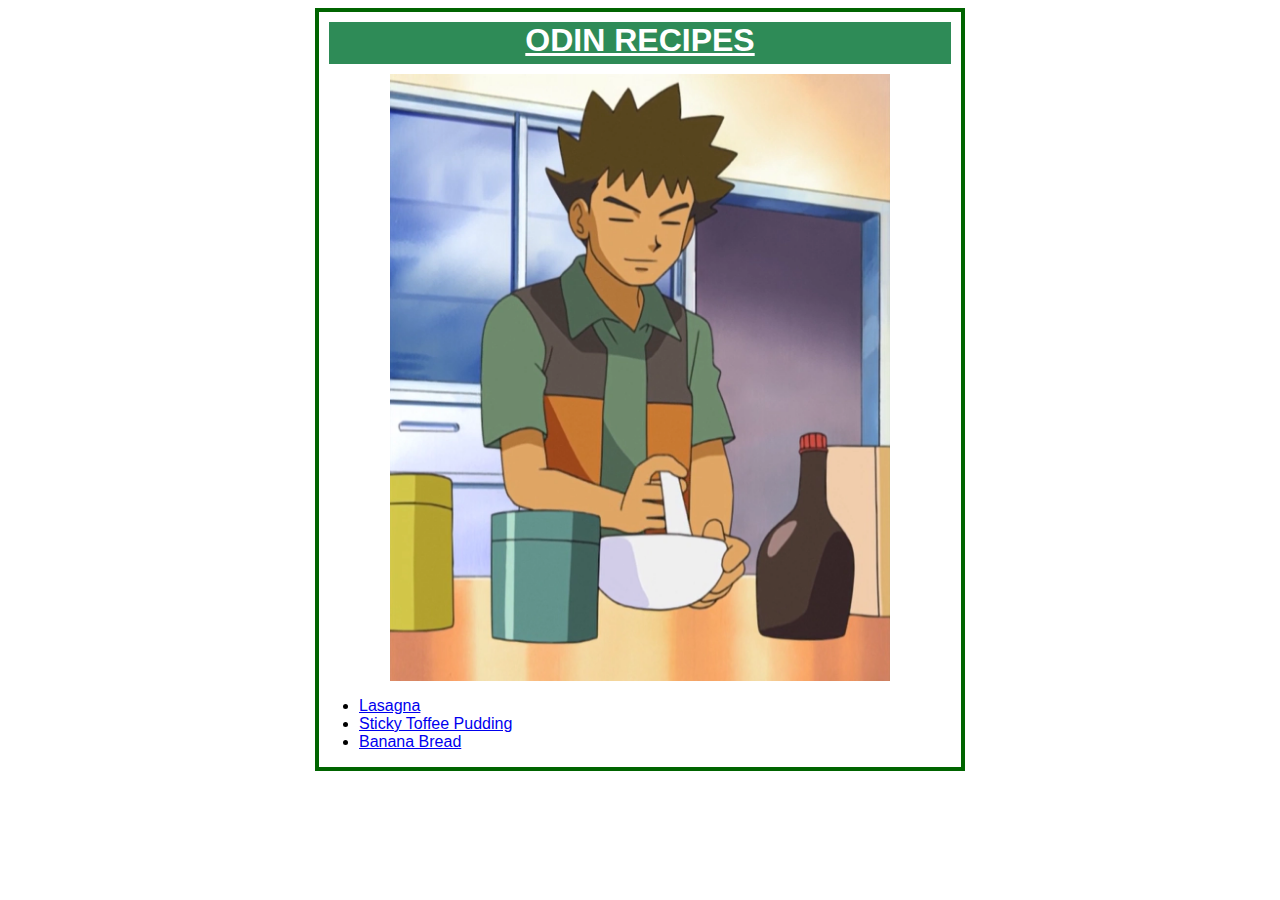
<file: index.html>
<!DOCTYPE html>
<html lang="en">
<head>
    <meta charset="UTF-8">
    <meta name="viewport" content="width=device-width, initial-scale=1.0">
    <title>Odin Recipes</title>
    <link rel="stylesheet" href="style.css">
</head>
<body>
    <div class="recipe-card">
        <h1>Odin Recipes</h1>
        <img src="img/brock.jpg" alt="brock">
            <ul>
                <li><a href="recipes/lasagna.html">Lasagna</a></li>
                <li><a href="recipes/pudding.html">Sticky Toffee Pudding</a></li>
                <li><a href="recipes/bananabread.html">Banana Bread</a></li>
            </ul>
    </div>
    </body>
</html>
</file>
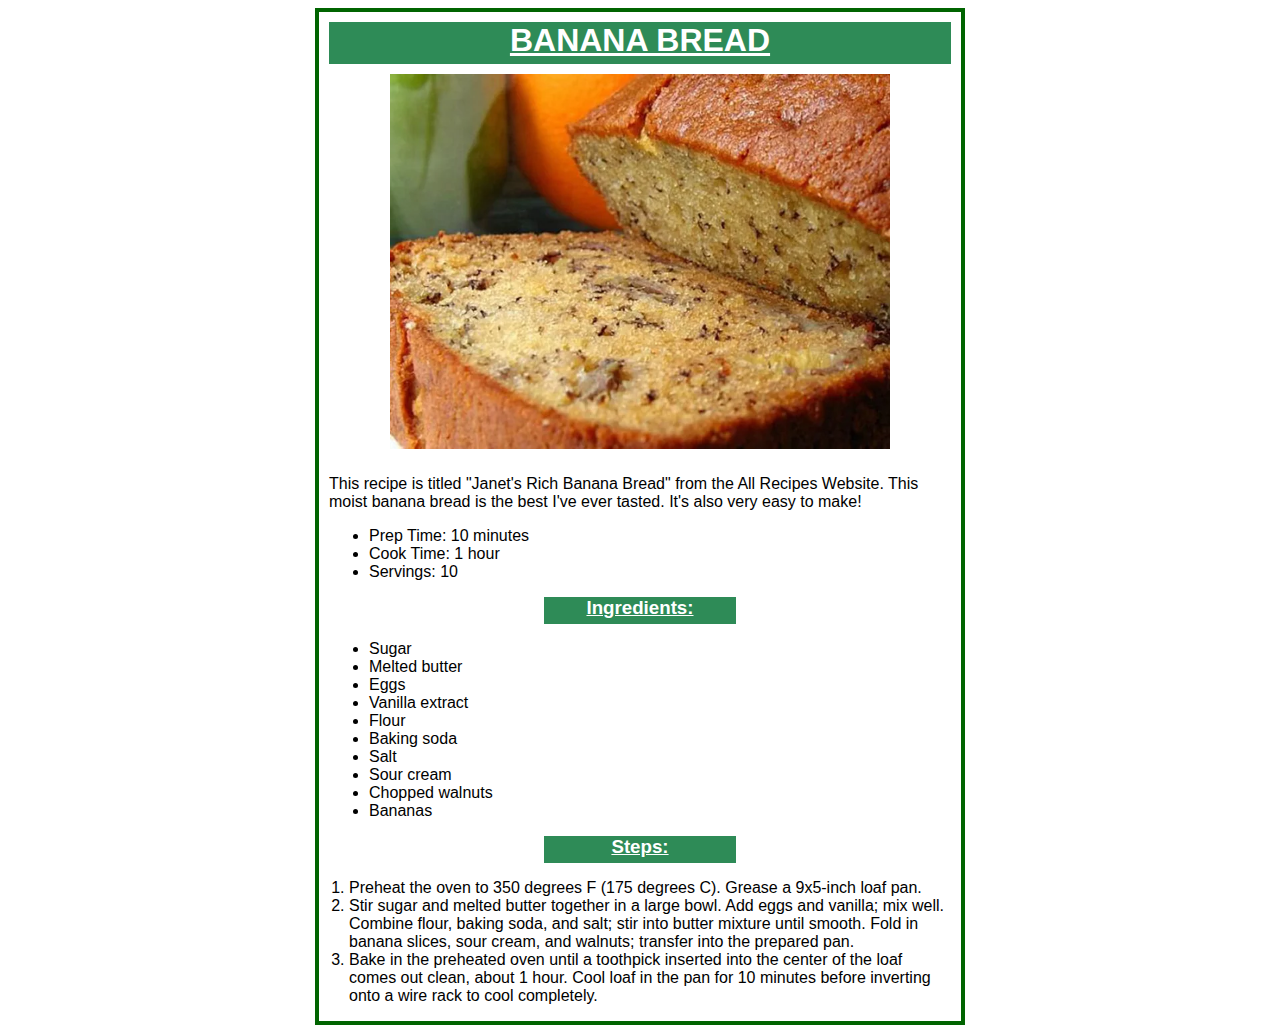
<file: recipes/bananabread.html>
<!DOCTYPE html>
<html lang="en">
<head>
    <meta charset="UTF-8">
    <meta name="viewport" content="width=device-width, initial-scale=1.0">
    <title>Banana Bread</title>
    <link rel="stylesheet" href="../style.css">
</head>
<body>
    <div class="recipe-card">
        <h1>Banana Bread</h1>
        <img src="../img/bananabread.jpg" alt="banana bread">
        <div class="description">
            <p>This recipe is titled "Janet's Rich Banana Bread" from the All Recipes Website.  This moist banana bread is the best I've ever tasted.  It's also very easy to make!</p>
            <div class="times">
                <ul>
                    <li>Prep Time: 10 minutes</li>
                    <li>Cook Time: 1 hour</li>
                    <li>Servings: 10</li>
                </ul>
            </div>
        </div>
        <h3>Ingredients:</h3>
            <div class="ingredients">
                <ul>
                    <li>Sugar</li>
                    <li>Melted butter</li>
                    <li>Eggs</li>
                    <li>Vanilla extract</li>
                    <li>Flour</li>
                    <li>Baking soda</li>
                    <li>Salt</li>
                    <li>Sour cream</li>
                    <li>Chopped walnuts</li>
                    <li>Bananas</li>
                </ul>
            </div>
        <h3>Steps:</h3>
            <div class="steps">
                <ol>
                    <li>Preheat the oven to 350 degrees F (175 degrees C). Grease a 9x5-inch loaf pan.</li>
                    <li>Stir sugar and melted butter together in a large bowl. Add eggs and vanilla; mix well. Combine flour, baking soda, and salt; stir into butter mixture until smooth. Fold in banana slices, sour cream, and walnuts; transfer into the prepared pan.</li>
                    <li>Bake in the preheated oven until a toothpick inserted into the center of the loaf comes out clean, about 1 hour. Cool loaf in the pan for 10 minutes before inverting onto a wire rack to cool completely.</li>
                </ol>
            </div>
    </div>
</body>
</html>
</file>
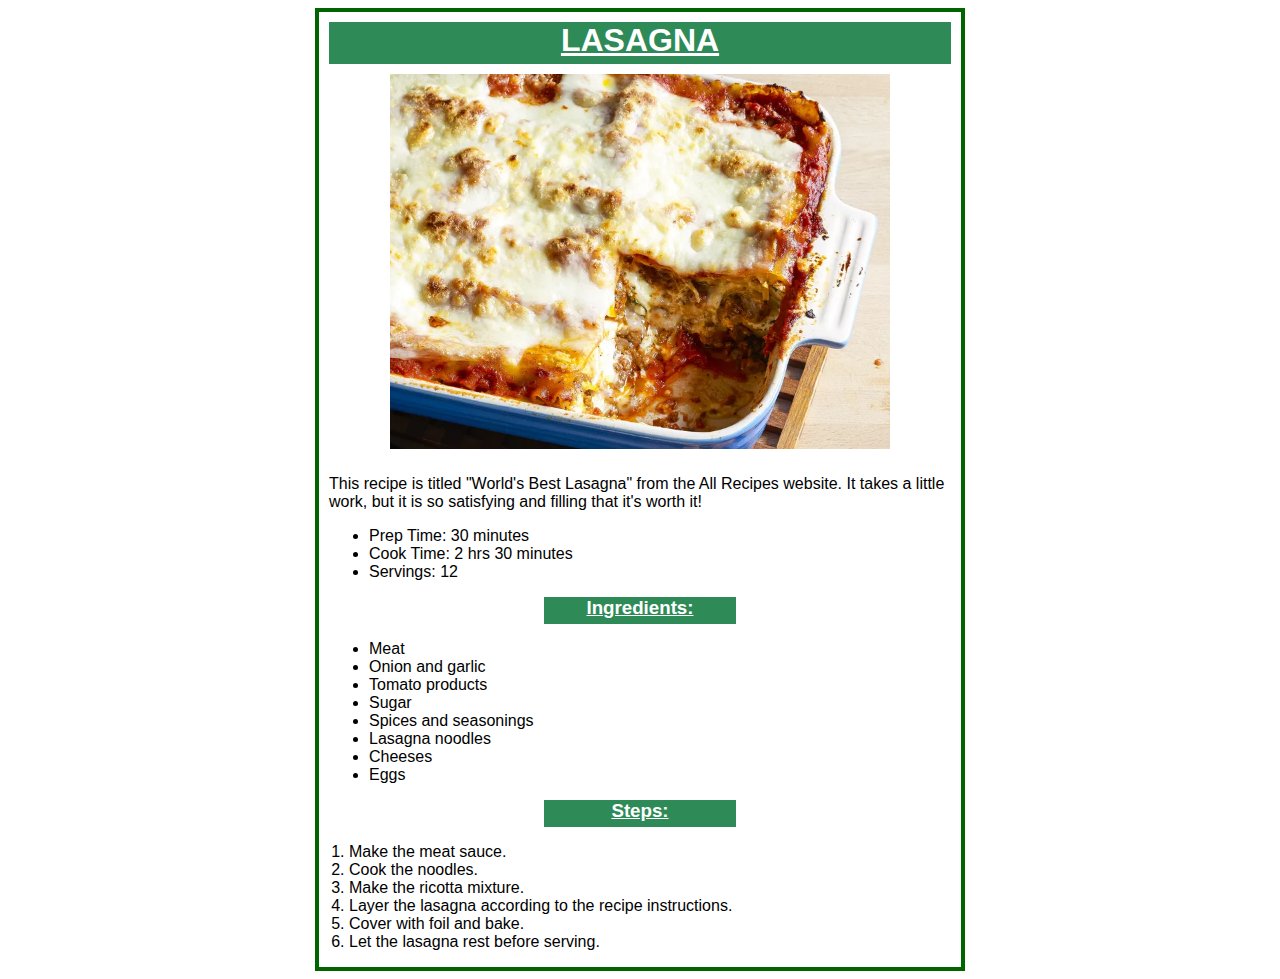
<file: recipes/lasagna.html>
<!DOCTYPE html>
<html lang="en">
<head>
    <meta charset="UTF-8">
    <meta name="viewport" content="width=device-width, initial-scale=1.0">
    <title>Lasagna</title>
    <link rel="stylesheet" href="../style.css">
</head>
<body>
    <div class="recipe-card">
        <h1>Lasagna</h1>
        <img src="../img/lasagna2.jpg" alt="lasagna">
        <div class="description">
            <p>This recipe is titled "World's Best Lasagna" from the All Recipes website.  It takes a little work, but it is so satisfying and filling that it's worth it!</p>   
            <div class="times">
                <ul>
                    <li>Prep Time: 30 minutes</li>
                    <li>Cook Time: 2 hrs 30 minutes</li>
                    <li>Servings: 12</li>
                </ul>
            </div>
        </div>
        <h3>Ingredients:</h3>
            <div class="ingredients">
                <ul>
                    <li>Meat</li>
                    <li>Onion and garlic</li>
                    <li>Tomato products</li>
                    <li>Sugar</li>
                    <li>Spices and seasonings</li>
                    <li>Lasagna noodles</li>
                    <li>Cheeses</li>
                    <li>Eggs</li>
                </ul>
            </div>
        <h3>Steps:</h3>
            <div class="steps">
                <ol>
                    <li>Make the meat sauce.</li>
                    <li>Cook the noodles.</li>
                    <li>Make the ricotta mixture.</li>
                    <li>Layer the lasagna according to the recipe instructions.</li>
                    <li>Cover with foil and bake.</li>
                    <li>Let the lasagna rest before serving.</li>
                </ol>
            </div>
    </div>
</body>
</html>
</file>
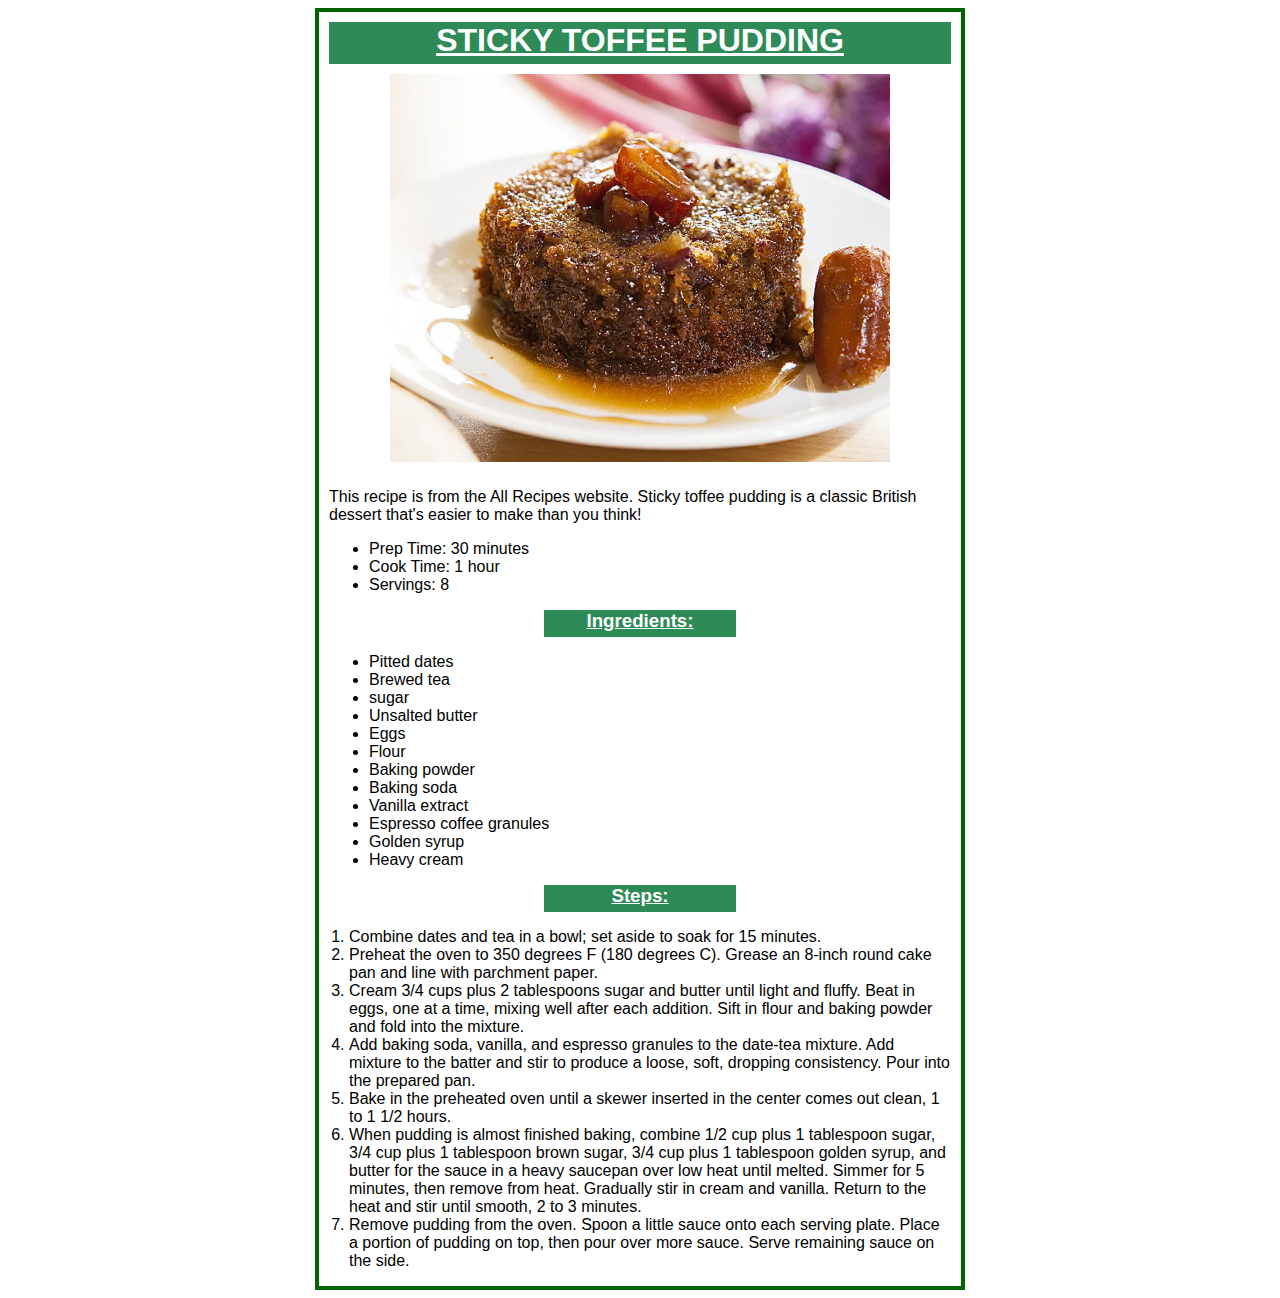
<file: recipes/pudding.html>
<!DOCTYPE html>
<html lang="en">
<head>
    <meta charset="UTF-8">
    <meta name="viewport" content="width=device-width, initial-scale=1.0">
    <title>Sticky Toffee Pudding</title>
    <link rel="stylesheet" href="../style.css">
</head>
<body>
    <div class="recipe-card">
        <h1>Sticky Toffee Pudding</h1>
        <img src="../img/pudding.jpg" alt="pudding">
        <div class="description">
            <p>This recipe is from the All Recipes website.  Sticky toffee pudding is a classic British dessert that's easier to make than you think!</p>
            <div class="times">
                <ul>
                    <li>Prep Time: 30 minutes</li>
                    <li>Cook Time: 1 hour</li>
                    <li>Servings: 8</li>
                </ul>
            </div>
        </div>
        <h3>Ingredients:</h3>
            <div class="ingredients">
                <ul>
                    <li>Pitted dates</li>
                    <li>Brewed tea</li>
                    <li>sugar</li>
                    <li>Unsalted butter</li>
                    <li>Eggs</li>
                    <li>Flour</li>
                    <li>Baking powder</li>
                    <li>Baking soda</li>
                    <li>Vanilla extract</li>
                    <li>Espresso coffee granules</li>
                    <li>Golden syrup</li>
                    <li>Heavy cream</li>
                </ul>
            </div>
        <h3>Steps:</h3>
            <div class="steps">
                <ol>
                    <li>Combine dates and tea in a bowl; set aside to soak for 15 minutes.</li>
                    <li>Preheat the oven to 350 degrees F (180 degrees C). Grease an 8-inch round cake pan and line with parchment paper.</li>
                    <li>Cream 3/4 cups plus 2 tablespoons sugar and butter until light and fluffy. Beat in eggs, one at a time, mixing well after each addition. Sift in flour and baking powder and fold into the mixture.</li>
                    <li>Add baking soda, vanilla, and espresso granules to the date-tea mixture. Add mixture to the batter and stir to produce a loose, soft, dropping consistency. Pour into the prepared pan.</li>
                    <li>Bake in the preheated oven until a skewer inserted in the center comes out clean, 1 to 1 1/2 hours.</li>
                    <li>When pudding is almost finished baking, combine 1/2 cup plus 1 tablespoon sugar, 3/4 cup plus 1 tablespoon brown sugar, 3/4 cup plus 1 tablespoon golden syrup, and butter for the sauce in a heavy saucepan over low heat until melted. Simmer for 5 minutes, then remove from heat. Gradually stir in cream and vanilla. Return to the heat and stir until smooth, 2 to 3 minutes.</li>
                    <li>Remove pudding from the oven. Spoon a little sauce onto each serving plate. Place a portion of pudding on top, then pour over more sauce. Serve remaining sauce on the side.</li>
                </ol>
            </div>
    </div>
</body>
</html>
</file>
<file: style.css>
* {
    box-sizing: border-box;
}

body {
    font-family: Verdana, Geneva, Tahoma, sans-serif;
}

h1 {
    color: white;
    background-color:seagreen;
    margin: 10px;
    padding-bottom: 5px;
    text-align: center;
    text-decoration: underline;
    text-transform: uppercase;
}

img {
    display: block;
    height: auto;
    margin-left: auto;
    margin-right: auto;
    width: 500px;
}

.description {
    padding: 10px 10px 0px;
}

.ingredients {
    padding-left: 10px;
}

.recipe-card {
    border: 4px solid darkgreen;
    margin: 0 auto;
    text-align: left;
    width: 650px;
}

h3 {
    color: white;
    background-color: seagreen;
    margin: 10px 225px;
    padding-bottom: 5px;
    text-align: center;
    text-decoration: underline;
}

.steps {
    margin: 10px 10px 10px -10px;
}
</file>
